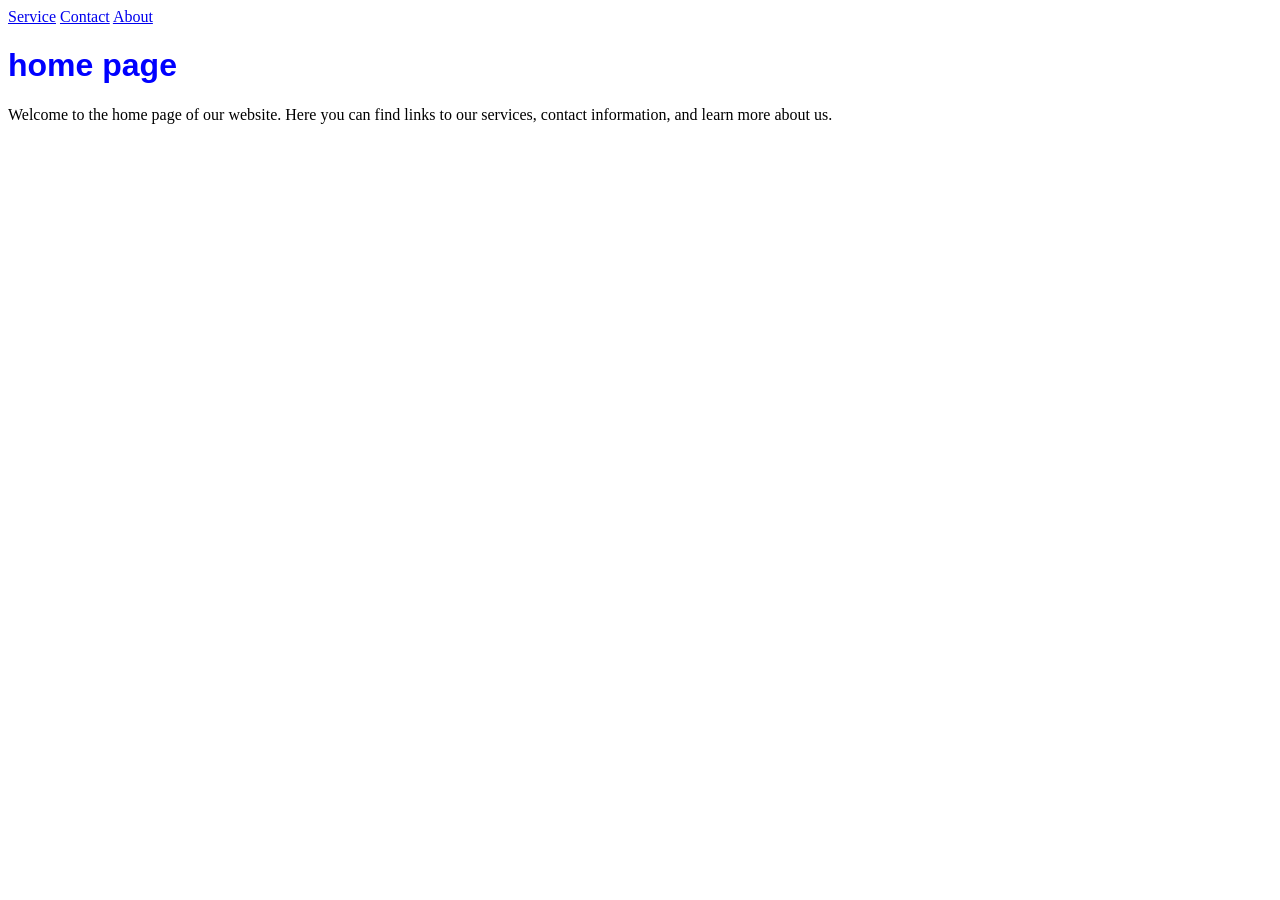
<file: index.html>
<!DOCTYPE html>
<html lang="en">
<head>
    <meta charset="UTF-8">
    <meta name="viewport" content="width=, initial-scale=1.0">
    <title>Document</title>
    <link rel="stylesheet" href="style.css">
</head>
<body>
    <a href="service.html">Service</a>
    <a href="contact.html">Contact</a>
    <a href="about.html">About</a>
    <h1>home page</h1>
    <p>Welcome to the home page of our website. Here you can find links to our services, contact information, and learn more about us.</p>
</body>
</html>
</file>
<file: style.css>
h1{
    color: blue; 
    font-family: Arial, sans-serif;
    font-size: monospace;
}
</file>
